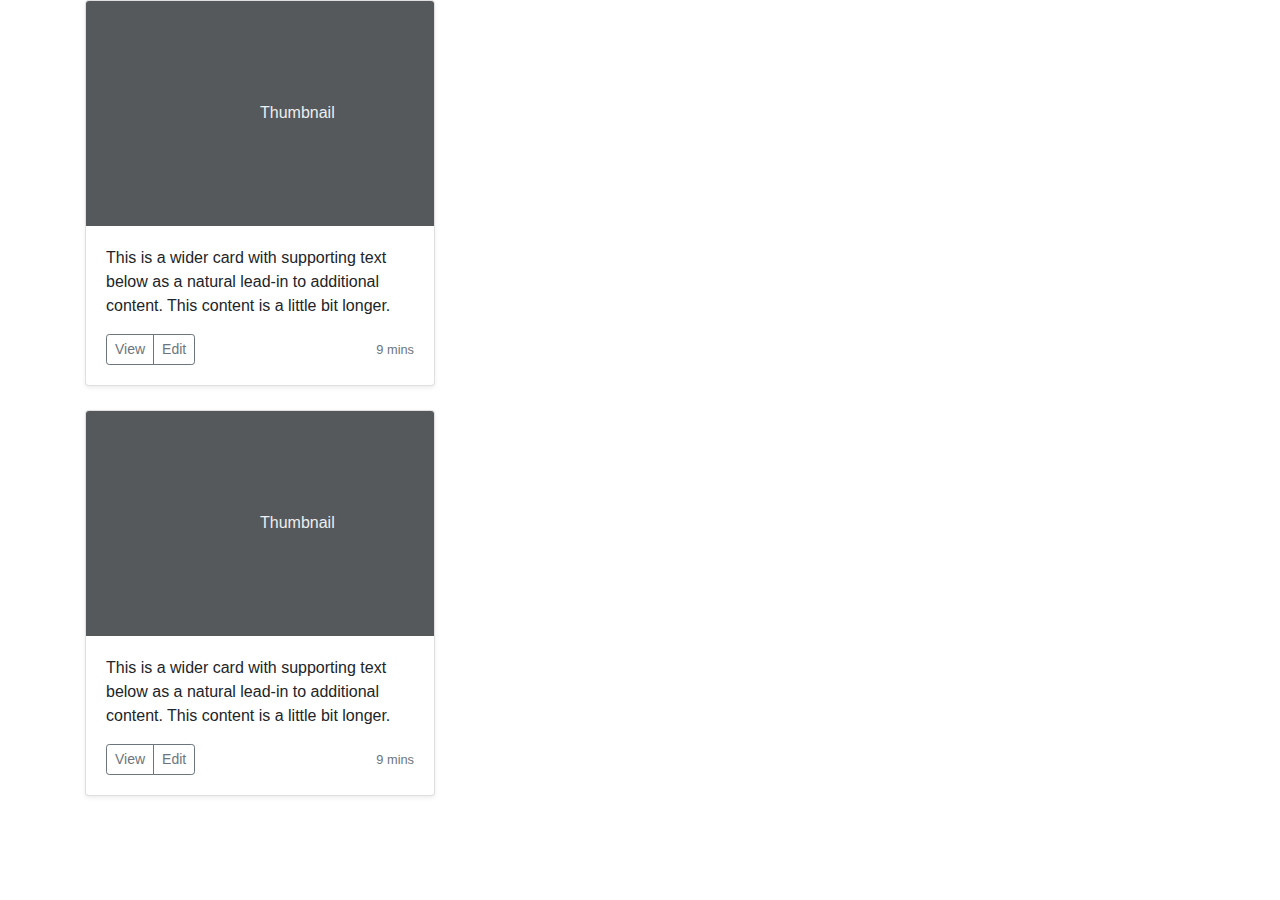
<file: test.html>
<!DOCTYPE html>
<html>
<head>
	<title>test</title>
	<link rel="stylesheet" href="https://stackpath.bootstrapcdn.com/bootstrap/4.3.1/css/bootstrap.min.css" integrity="sha384-ggOyR0iXCbMQv3Xipma34MD+dH/1fQ784/j6cY/iJTQUOhcWr7x9JvoRxT2MZw1T" crossorigin="anonymous">
</head>
<body>
 <div class="container">

      <div class="row">
        <div class="col-md-4">
          <div class="card mb-4 shadow-sm">
            <svg class="bd-placeholder-img card-img-top" width="100%" height="225" xmlns="http://www.w3.org/2000/svg" preserveAspectRatio="xMidYMid slice" focusable="false" role="img" aria-label="Placeholder: Thumbnail"><title>Placeholder</title><rect width="100%" height="100%" fill="#55595c"/><text x="50%" y="50%" fill="#eceeef" dy=".3em">Thumbnail</text></svg>
            <div class="card-body">
              <p class="card-text">This is a wider card with supporting text below as a natural lead-in to additional content. This content is a little bit longer.</p>
              <div class="d-flex justify-content-between align-items-center">
                <div class="btn-group">
                  <button type="button" class="btn btn-sm btn-outline-secondary">View</button>
                  <button type="button" class="btn btn-sm btn-outline-secondary">Edit</button>
                </div>
                <small class="text-muted">9 mins</small>
              </div>
            </div>
          </div>
        </div>

        
      </div>

      <div class="row">
        <div class="col-md-4">
          <div class="card mb-4 shadow-sm">
            <svg class="bd-placeholder-img card-img-top" width="100%" height="225" xmlns="http://www.w3.org/2000/svg" preserveAspectRatio="xMidYMid slice" focusable="false" role="img" aria-label="Placeholder: Thumbnail"><title>Placeholder</title><rect width="100%" height="100%" fill="#55595c"/><text x="50%" y="50%" fill="#eceeef" dy=".3em">Thumbnail</text></svg>
            <div class="card-body">
              <p class="card-text">This is a wider card with supporting text below as a natural lead-in to additional content. This content is a little bit longer.</p>
              <div class="d-flex justify-content-between align-items-center">
                <div class="btn-group">
                  <button type="button" class="btn btn-sm btn-outline-secondary">View</button>
                  <button type="button" class="btn btn-sm btn-outline-secondary">Edit</button>
                </div>
                <small class="text-muted">9 mins</small>
              </div>
            </div>
          </div>
        </div>

        
      </div>

    </div>


</body>
<script src="https://code.jquery.com/jquery-3.3.1.slim.min.js" integrity="sha384-q8i/X+965DzO0rT7abK41JStQIAqVgRVzpbzo5smXKp4YfRvH+8abtTE1Pi6jizo" crossorigin="anonymous"></script>
<script src="https://cdnjs.cloudflare.com/ajax/libs/popper.js/1.14.7/umd/popper.min.js" integrity="sha384-UO2eT0CpHqdSJQ6hJty5KVphtPhzWj9WO1clHTMGa3JDZwrnQq4sF86dIHNDz0W1" crossorigin="anonymous"></script>
<script src="https://stackpath.bootstrapcdn.com/bootstrap/4.3.1/js/bootstrap.min.js" integrity="sha384-JjSmVgyd0p3pXB1rRibZUAYoIIy6OrQ6VrjIEaFf/nJGzIxFDsf4x0xIM+B07jRM" crossorigin="anonymous"></script>
</html>
</file>
